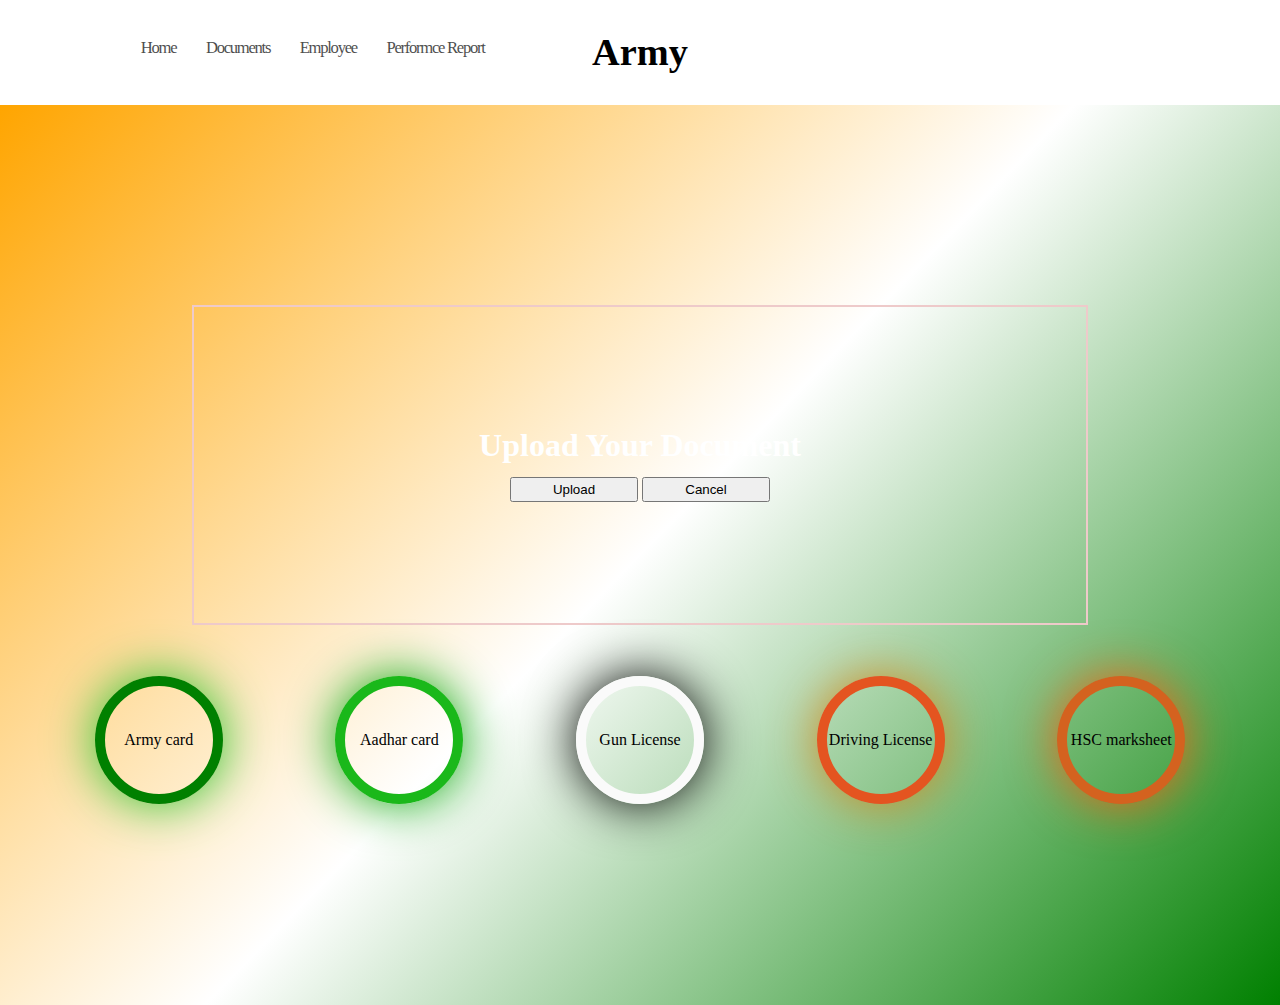
<file: docup.html>
<!DOCTYPE html>
<html lang="en">
<head>
    <meta charset="UTF-8">
    <meta name="viewport" content="width=device-width, initial-scale=1.0">
    <link rel="stylesheet" href="https://cdnjs.cloudflare.com/ajax/libs/font-awesome/6.4.2/css/all.min.css" integrity="sha512-z3gLpd7yknf1YoNbCzqRKc4qyor8gaKU1qmn+CShxbuBusANI9QpRohGBreCFkKxLhei6S9CQXFEbbKuqLg0DA==" crossorigin="anonymous" referrerpolicy="no-referrer" />
    <link rel="stylesheet" href="style.css">
    <title>upload</title>
</head>
<body>
    <nav>
        <div class="left">
            <a class="nleft" href="index.html">Home</a>
            <a class="nleft" href="docup.html">Documents</a>
            <a class="nleft" href="">Employee</a>
            <a class="nleft" href="">Performce Report</a>
        </div>
        <h1>Army</h1>
        <div class="right">
            <a href="jawanprofile.html">
                <i  class="fa-solid fa-user fa-fade "></i>
            </a>
           
        </div>
        
    </nav>
    
    <main class="main">
        <div  class="up">
            <i class="fa-solid fa-upload fa-fade"></i>
            <h1>Upload Your Document</h1>
            <div class="buttons">
                <button>Upload</button>
                <button>Cancel</button>
            </div>
            
        </div>
        <div class="records">
            <div id="record-1" class="record">Army card</div>
            <div id="record-2" class="record">Aadhar card</div>
            <div id="record-3" class="record">Gun License</div>
            <div id="record-4" class="record">Driving License</div>
            <div id="record-5" class="record">HSC marksheet</div>
        </div>
    </main>
    <script src="try.js"></script>
</body>
</html>
</file>
<file: style.css>
*{
    margin: 0;
    padding: 0;
    box-sizing: border-box;

}
html,body{
    /* background-image: linear-gradient(135deg,orange,white,green);
    background-attachment: fixed; */
    
    width: 100%;
    height: 100%;
}
nav{
    position: relative;
    display: flex;
    justify-content: space-between;
    padding: 3vw 10vw;
}
nav h1{
    position: absolute;
    top: 50%;
    left: 50%;
    transform: translate(-50%,-50%);
}
nav a{
    letter-spacing: -.1vw;
    opacity: 0.7;
    font-weight: 100;
    font-size: 1.3vw;
    text-decoration: none;
    color: black;
    margin: 0 1vw;
}
nav i{
    font-size: 1.9vw;
    cursor: pointer;
}
nav h1{
    font-size: 3vw;
}

main{
    
    width: 100%;
    min-height: 100vh;
   
   

}
.hero{
    overflow: hidden;
    width: 100%;
    height: 100vh;
  
    
}
.banner{
    width: 100%;
    margin-top: 8vw;
    display: flex;
    align-items: center;
}
.bimg{
    width: 65%;
    height: 80vh;
}
.bimg img{
    opacity: 10;
    z-index: 1000;
    padding: 10px;
    width: 100%;
    height: 100%;
    object-fit: cover;
    object-position: 50% 75%;
}
.btext{
    width: 35%;
    padding: 0 3vw;
}
.btext h1{
    font-size: 2rem;
    letter-spacing: -.1vw;
}
.btext p{
    margin-bottom: 20px;
    width: 60%;
}

.motive{
    margin-top: 10vw;
    display: flex;
    justify-content: space-between;
    padding: 0vw 10vw;
    position: relative;
    overflow: hidden;
    cursor: pointer;
}
.motive p{
    line-height: 1.7;
    letter-spacing: -.1vw;
    width: 80%;
    text-align: right;
    font-size: 2vw;
   
   
   
}
.cursor{
    height: 75px;
    width: 95px;
    /* background-color: red; */
    background-image: url(gun.png);
    background-position: center;
    background-size: cover;
   
    position: absolute;
    z-index: 9999;
    
}
.motive span{
    display: inline-block;
    width: 8vw;
    height: 3vw;
    margin: 0 10px;
    background-color: rebeccapurple;
    border-radius: 100px;
    margin-bottom: -1vw;
}

#spanfirst{
   background-image: url(https://images.pexels.com/photos/3581355/pexels-photo-3581355.jpeg?auto=compress&cs=tinysrgb&w=1260&h=750&dpr=1);
   background-position: center;
   background-size: cover;
}
#spansecond{
    background-image: url(https://images.pexels.com/photos/2450438/pexels-photo-2450438.jpeg?auto=compress&cs=tinysrgb&w=1260&h=750&dpr=1);
    background-position: center;
    background-size: cover;
}
#spanthird{
    background-image: url(https://images.pexels.com/photos/40753/military-raptor-jet-f-22-airplane-40753.jpeg?auto=compress&cs=tinysrgb&w=1260&h=750&dpr=1);
    background-position: center;
   background-size: cover;
}

.future{
    overflow: hidden;
    position: relative;
    display: flex;
    align-items: center;
    justify-content: center;
    flex-direction: column;
    background-color: #fff;
    width: 100%;
    height: 100vh;
}
.future video{
    width: 100%;
    opacity: 0;
    position: absolute;
    top: 50%;
    left: 50%;
    transform: translate(-50%,-50%);
    padding: 3vw 0vw;
}
.ftext h1{
    font-weight: 900;
    color: black;
}
.ftext{
 
    display: flex;
    flex-direction: column;
    align-items: center;
    position: relative;
    z-index: 9999;
}
.ftext button{
    mix-blend-mode: difference;
    padding: 1vw 1.3vw;
    font-size: 1vw;
    letter-spacing: -.04vw;
    border-radius: 100px;
    border: 1px solid rgb(211, 188, 188);
}
.main{
    background-image: linear-gradient(134deg,orange,white,green);
    display: flex;
    align-items: center;
    justify-content: center;
    flex-direction: column;
}
.up{
    color: white;
    display: flex;
    align-items: center;
    justify-content: center;
    flex-direction: column;
    width: 70%;
    height: 25vw;
    border: 2px solid rgb(238, 202, 202);
    background-image: url(https://imgs.search.brave.com/RGJFbFZ91RzGOgnwdEm3hgK4Rw3LIrAfCMkoHrkSh6c/rs:fit:860:0:0/g:ce/aHR0cHM6Ly9ha20t/aW1nLWEtaW4udG9z/c2h1Yi5jb20vaW5k/aWF0b2RheS9pbWFn/ZXMvc3RvcnkvMjAy/MjA3L0NvdmVyX0lt/YWdlXy1fTmF0aW9u/YWxfRW1ibGVtLnBu/Zz9WZXJzaW9uSWQ9/NlRuY21hU1p5ak9V/STUzdFNZWlQwTVdM/bDE3UlV2cV8mc2l6/ZT02OTA6Mzg4);
    background-position: center;
    background-size: contain;

}
.up i{
    color: white;
    font-size: 4vw;
}
button{
    margin-top: 1vw;
    width: 10vw;
    height: 2vw;
    
}
.records{
    width: 100%;
    height: 20vh;
    
    display: flex;
    padding: 4vw 3vw;
    justify-content: space-around;
}
.record{
    overflow: hidden;
    width: 10vw;
    height: 10vw;
    border-radius: 50%;
    border: 10px solid black;
    display: flex;
    align-items: center;
    justify-content: center;
    cursor: pointer;

}


#record-1{
    box-shadow: 0 0 50px rgb(43, 196, 43);
    border: 10px solid green;
    
}
.record::selection{
    background-color: gold;
}
    

.record:active{
    background-color: black;
    color: white;
    transition: 0.5s;
}
#record-2{
    box-shadow: 0 0 50px rgb(7, 167, 7);
    border: 10px solid rgb(26, 184, 26);
}
#record-3{
    box-shadow: 0 0 50px rgb(0, 0, 0);
    border: 10px solid rgb(250, 250, 250);
}
#record-4{
    box-shadow: 0 0 50px rgb(209, 139, 33);
    border: 10px solid rgb(228, 84, 32);
}
#record-5{
    box-shadow: 0 0 50px rgb(238, 101, 22);
    border: 10px solid rgb(212, 98, 31);
}
@media (max-width:600px){
    nav{
        flex-direction: column;
        align-items: center;
        gap: 15vw;
    }
    nav .left{
        position: absolute;
        top: 15vw;
    }
    nav a{
        
        font-size: 4vw;
    }
    nav i{
        position: absolute;
        right: 5vw;
        top: 5.5vw;
        font-size: 7vw;
    }
    nav h1{
        top: 7vw;
        font-size: 10vw;
    }
    main{
        margin-top: 18vw;
    }

}
</file>
